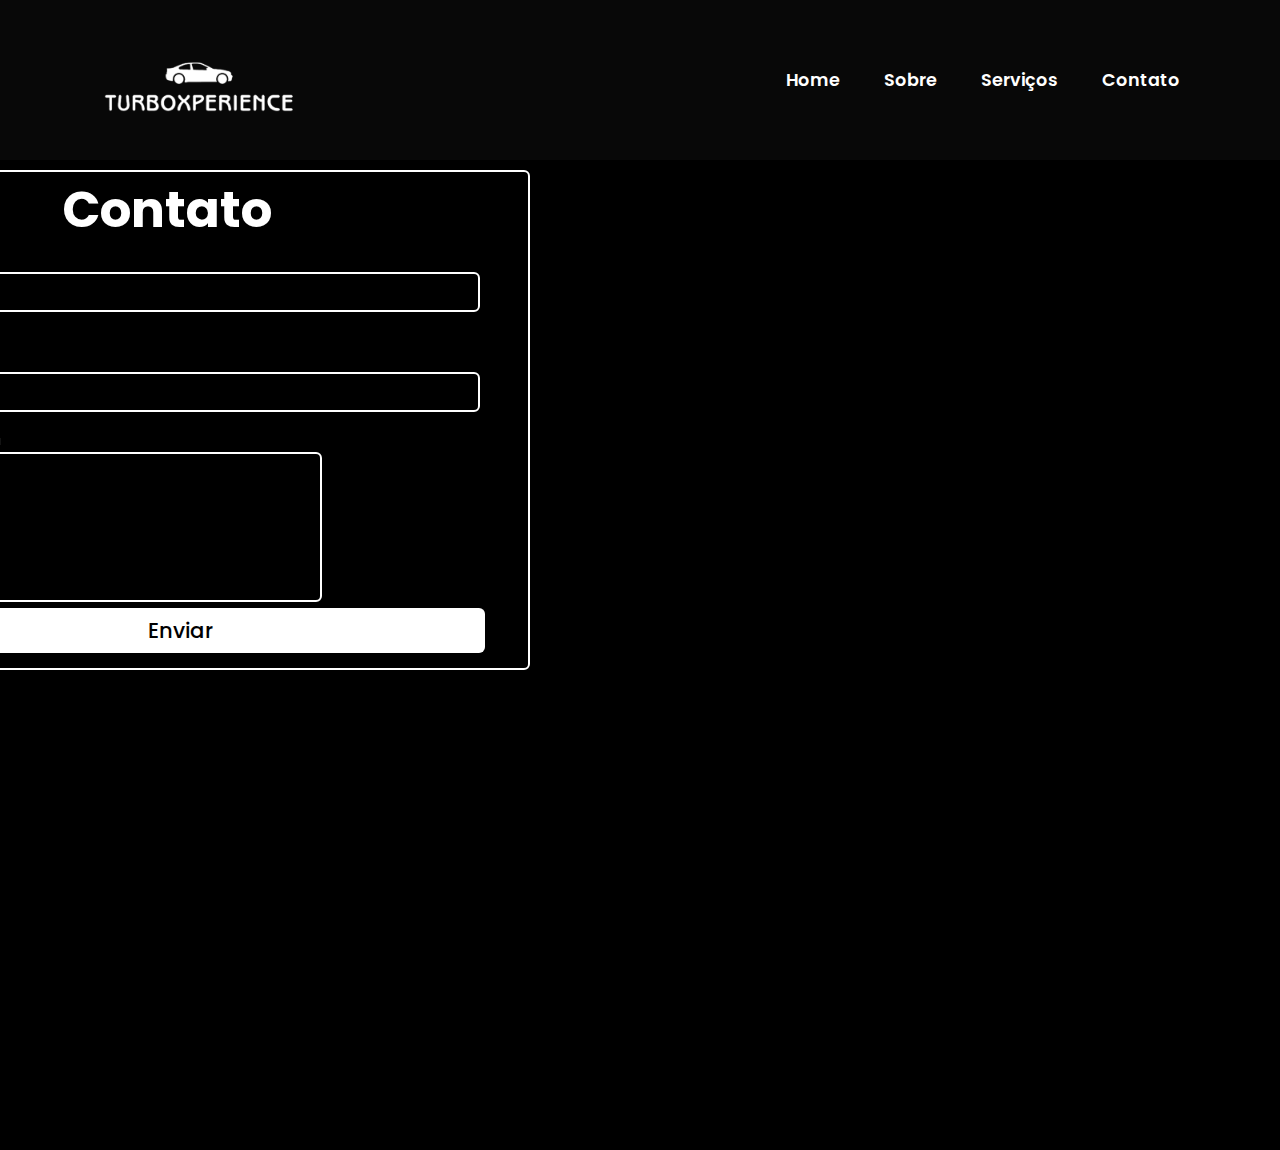
<file: contato.html>
<!--Finalizado-->
<!DOCTYPE html>
<html lang="pr-br">
<head>
    <meta charset="UTF-8">
    <meta name="viewport" content="width=device-width, initial-scale=1.0">
    <link rel="stylesheet" href="./css/contato.css">
    <title>Contato</title>
</head>
<body>

    <header>
        <img src="/img/logo site.png" alt="Logo da TurboXperience" class="logo">
        <nav class="navegacao">
            <a href="index.html">Home</a>
            <a href="qmsms.html">Sobre</a>
            <a href="#">Serviços</a>
            <a href="contato.html">Contato</a>
        </nav>
    </header>
    <div class="wrapper">
        <span class="icon-close"><ion-icon name="close"></ion-icon></span>
     <!--Contato-->
    
        <form action="#">
            <div class="form-box Contato">
                <h4>Contato</h4>
                <div class="input-box email">
                    <span class="icon"><ion-icon name="mail"></ion-icon></span>
                    <input type="email" required>
                    <label>Email</label>
                </div>
                
                <div class="input-box name">
                    <span class="icon"><ion-icon name="person"></ion-icon></span>
                    <input type="name" required>
                    <label>Nome</label>
                </div>
                
                <div class="input-box message">
                    <span class="icon"><ion-icon name="person"></ion-icon></span>
                    <textarea required></textarea>
                    <label>Mensagem</label>
                </div>
            <button type="submit" class="btn">Enviar</button>
        </form>
    </div>
   
     <div class="map-container">
        <iframe src="https://www.google.com/maps/embed?pb=!1m18!1m12!1m3!1d1173.772265734692!2d-35.95263407511008!3d-8.294482965799212!2m3!1f0!2f0!3f0!3m2!1i1024!2i768!4f13.1!3m3!1m2!1s0x7a98be8cf3157dd%3A0x98a0a3ecad4be817!2sCentro%20Universit%C3%A1rio%20UniFavip%20-%20Wyden%20-%20Entrada%20Principal!5e0!3m2!1spt-BR!2sbr!4v1700440804269!5m2!1spt-BR!2sbr">
        </iframe>
        </div>
        
</body>
</file>
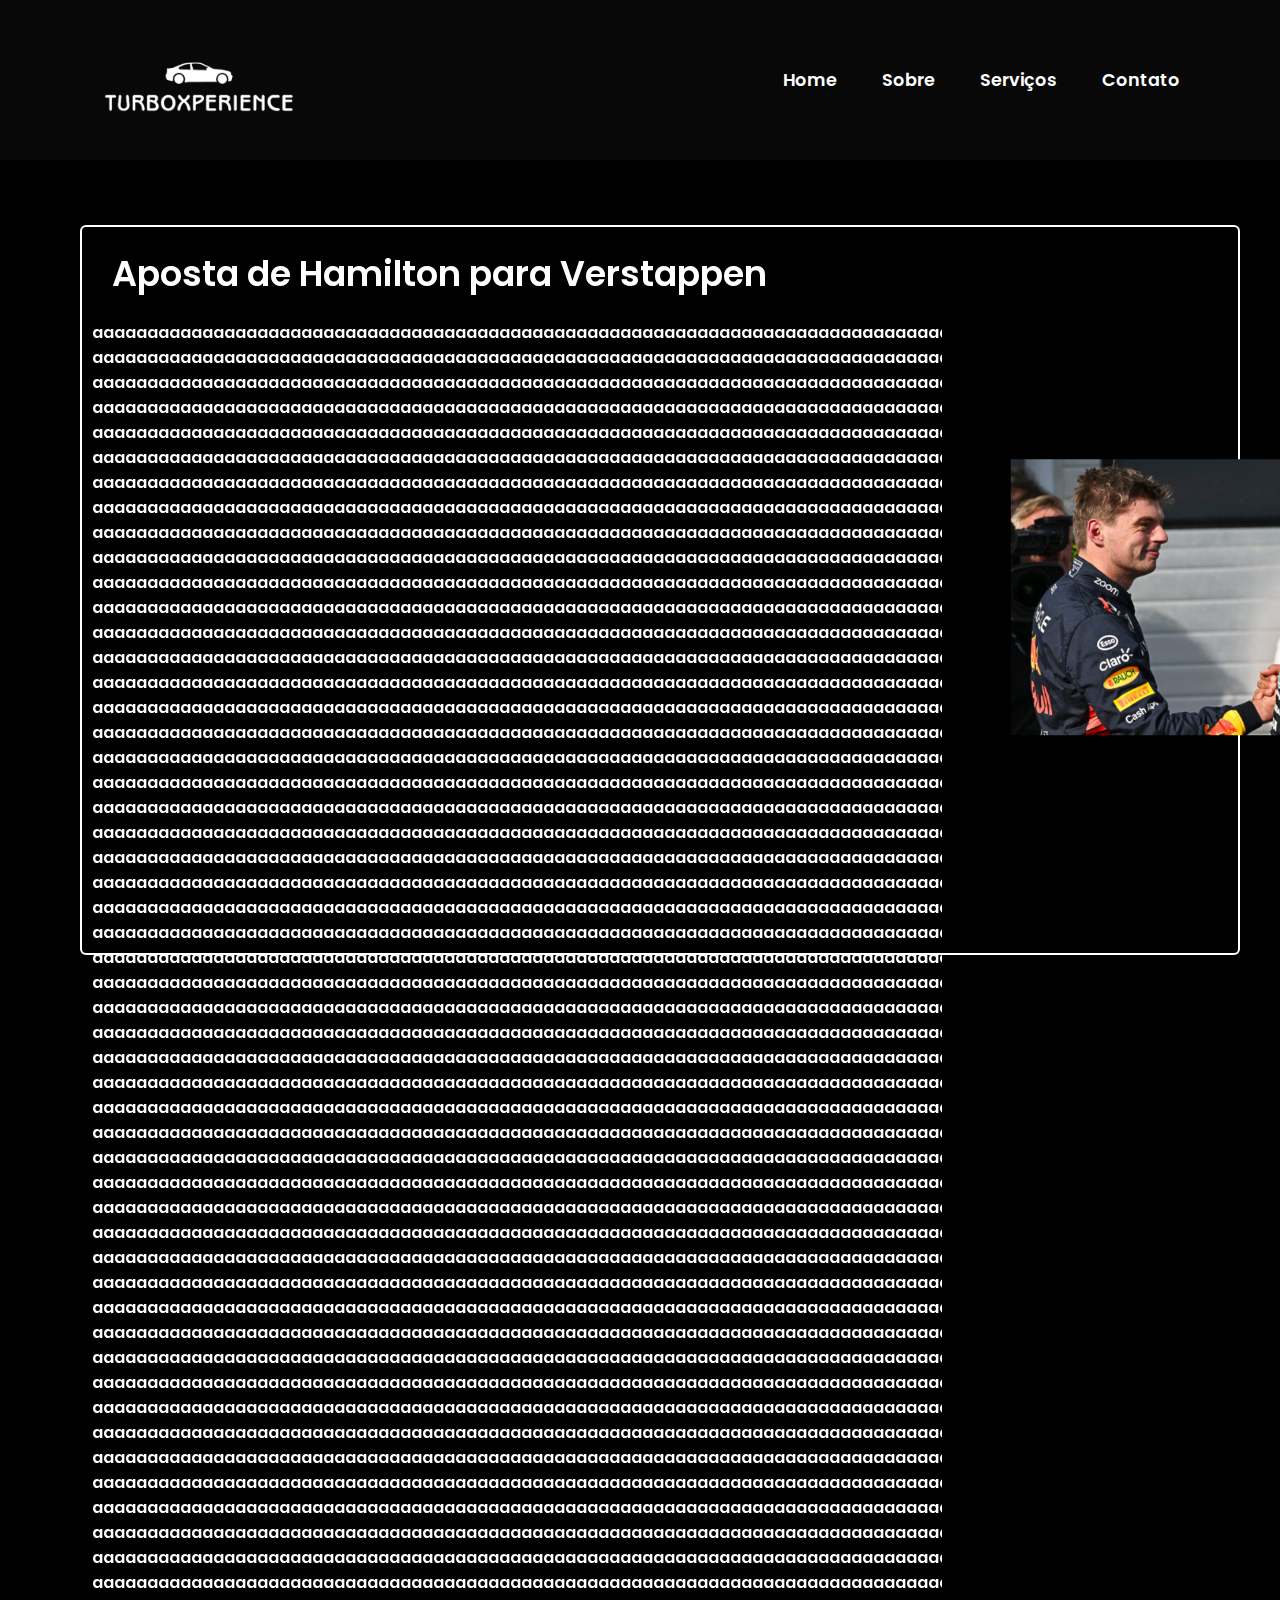
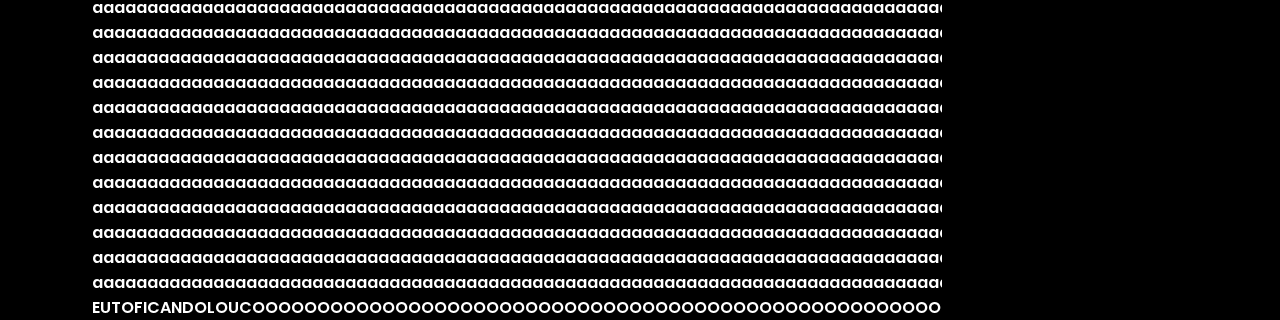
<file: materia1.html>
<!DOCTYPE html>
<html lang="pt-br">
<head>
    <meta charset="UTF-8">
    <meta name="viewport" content="width=device-width, initial-scale=1.0">
    <title>Aposta de Hamilton para Verstappen</title>
    <link rel="stylesheet" href="./css/materia1.css">
</head>
<body>

<!-- começo do header-->
    <header>
        <img src="/img/logo site.png" alt="Logo da TurboXperience" class="logo">
        <nav class="navegacao">
            <a href="index.html">Home</a>
            <a href="qmsms.html">Sobre</a>
            <a href="#">Serviços</a>
            <a href="contato.html">Contato</a>
        </nav>
    </header>
<!-- final do header-->


<!--materia e imagem-->
    <section id="Texto">
            <div class="materia-container">
                <div class="materia">
                    <div class="materia-item">
                        <img src="img/materia 1.png" alt="Materia 1">
                    </div>

        <div id="container">
            <h3>Aposta de Hamilton para Verstappen</h3>
             <p>aaaaaaaaaaaaaaaaaaaaaaaaaaaaaaaaaaaaaaaaaaaaaaaaaaaaaaaaaaaaaaaaaaaaaaaaaaaaaa</p><!--78caracteres-->
             <p>aaaaaaaaaaaaaaaaaaaaaaaaaaaaaaaaaaaaaaaaaaaaaaaaaaaaaaaaaaaaaaaaaaaaaaaaaaaaaa</p>
             <p>aaaaaaaaaaaaaaaaaaaaaaaaaaaaaaaaaaaaaaaaaaaaaaaaaaaaaaaaaaaaaaaaaaaaaaaaaaaaaa</p>
             <p>aaaaaaaaaaaaaaaaaaaaaaaaaaaaaaaaaaaaaaaaaaaaaaaaaaaaaaaaaaaaaaaaaaaaaaaaaaaaaa</p>
             <p>aaaaaaaaaaaaaaaaaaaaaaaaaaaaaaaaaaaaaaaaaaaaaaaaaaaaaaaaaaaaaaaaaaaaaaaaaaaaaa</p>
             <p>aaaaaaaaaaaaaaaaaaaaaaaaaaaaaaaaaaaaaaaaaaaaaaaaaaaaaaaaaaaaaaaaaaaaaaaaaaaaaa</p>
             <p>aaaaaaaaaaaaaaaaaaaaaaaaaaaaaaaaaaaaaaaaaaaaaaaaaaaaaaaaaaaaaaaaaaaaaaaaaaaaaa</p>
             <p>aaaaaaaaaaaaaaaaaaaaaaaaaaaaaaaaaaaaaaaaaaaaaaaaaaaaaaaaaaaaaaaaaaaaaaaaaaaaaa</p>
             <p>aaaaaaaaaaaaaaaaaaaaaaaaaaaaaaaaaaaaaaaaaaaaaaaaaaaaaaaaaaaaaaaaaaaaaaaaaaaaaa</p>
             <p>aaaaaaaaaaaaaaaaaaaaaaaaaaaaaaaaaaaaaaaaaaaaaaaaaaaaaaaaaaaaaaaaaaaaaaaaaaaaaa</p>
             <p>aaaaaaaaaaaaaaaaaaaaaaaaaaaaaaaaaaaaaaaaaaaaaaaaaaaaaaaaaaaaaaaaaaaaaaaaaaaaaa</p>
             <p>aaaaaaaaaaaaaaaaaaaaaaaaaaaaaaaaaaaaaaaaaaaaaaaaaaaaaaaaaaaaaaaaaaaaaaaaaaaaaa</p>
             <p>aaaaaaaaaaaaaaaaaaaaaaaaaaaaaaaaaaaaaaaaaaaaaaaaaaaaaaaaaaaaaaaaaaaaaaaaaaaaaa</p>
             <p>aaaaaaaaaaaaaaaaaaaaaaaaaaaaaaaaaaaaaaaaaaaaaaaaaaaaaaaaaaaaaaaaaaaaaaaaaaaaaa</p>
             <p>aaaaaaaaaaaaaaaaaaaaaaaaaaaaaaaaaaaaaaaaaaaaaaaaaaaaaaaaaaaaaaaaaaaaaaaaaaaaaa</p>
             <p>aaaaaaaaaaaaaaaaaaaaaaaaaaaaaaaaaaaaaaaaaaaaaaaaaaaaaaaaaaaaaaaaaaaaaaaaaaaaaa</p>
             <p>aaaaaaaaaaaaaaaaaaaaaaaaaaaaaaaaaaaaaaaaaaaaaaaaaaaaaaaaaaaaaaaaaaaaaaaaaaaaaa</p>
             <p>aaaaaaaaaaaaaaaaaaaaaaaaaaaaaaaaaaaaaaaaaaaaaaaaaaaaaaaaaaaaaaaaaaaaaaaaaaaaaa</p>
             <p>aaaaaaaaaaaaaaaaaaaaaaaaaaaaaaaaaaaaaaaaaaaaaaaaaaaaaaaaaaaaaaaaaaaaaaaaaaaaaaaaaaaaaaaaaaaaaaaaaaaaaaaaaaaaaaaaaaaaaaaaaaaaaaaaaaaaaaaaaaaaaaaaaaaaaaaaaaaaaaaa</p><!--160caracteres-->
             <p>aaaaaaaaaaaaaaaaaaaaaaaaaaaaaaaaaaaaaaaaaaaaaaaaaaaaaaaaaaaaaaaaaaaaaaaaaaaaaaaaaaaaaaaaaaaaaaaaaaaaaaaaaaaaaaaaaaaaaaaaaaaaaaaaaaaaaaaaaaaaaaaaaaaaaaaaaaaaaaaa</p>
             <p>aaaaaaaaaaaaaaaaaaaaaaaaaaaaaaaaaaaaaaaaaaaaaaaaaaaaaaaaaaaaaaaaaaaaaaaaaaaaaaaaaaaaaaaaaaaaaaaaaaaaaaaaaaaaaaaaaaaaaaaaaaaaaaaaaaaaaaaaaaaaaaaaaaaaaaaaaaaaaaaa</p>
             <p>aaaaaaaaaaaaaaaaaaaaaaaaaaaaaaaaaaaaaaaaaaaaaaaaaaaaaaaaaaaaaaaaaaaaaaaaaaaaaaaaaaaaaaaaaaaaaaaaaaaaaaaaaaaaaaaaaaaaaaaaaaaaaaaaaaaaaaaaaaaaaaaaaaaaaaaaaaaaaaaa</p>
             <p>aaaaaaaaaaaaaaaaaaaaaaaaaaaaaaaaaaaaaaaaaaaaaaaaaaaaaaaaaaaaaaaaaaaaaaaaaaaaaaaaaaaaaaaaaaaaaaaaaaaaaaaaaaaaaaaaaaaaaaaaaaaaaaaaaaaaaaaaaaaaaaaaaaaaaaaaaaaaaaaa</p>
             <p>aaaaaaaaaaaaaaaaaaaaaaaaaaaaaaaaaaaaaaaaaaaaaaaaaaaaaaaaaaaaaaaaaaaaaaaaaaaaaaaaaaaaaaaaaaaaaaaaaaaaaaaaaaaaaaaaaaaaaaaaaaaaaaaaaaaaaaaaaaaaaaaaaaaaaaaaaaaaaaaa</p>
             <p>aaaaaaaaaaaaaaaaaaaaaaaaaaaaaaaaaaaaaaaaaaaaaaaaaaaaaaaaaaaaaaaaaaaaaaaaaaaaaaaaaaaaaaaaaaaaaaaaaaaaaaaaaaaaaaaaaaaaaaaaaaaaaaaaaaaaaaaaaaaaaaaaaaaaaaaaaaaaaaaa</p>
             <p>aaaaaaaaaaaaaaaaaaaaaaaaaaaaaaaaaaaaaaaaaaaaaaaaaaaaaaaaaaaaaaaaaaaaaaaaaaaaaaaaaaaaaaaaaaaaaaaaaaaaaaaaaaaaaaaaaaaaaaaaaaaaaaaaaaaaaaaaaaaaaaaaaaaaaaaaaaaaaaaa</p>
             <p>aaaaaaaaaaaaaaaaaaaaaaaaaaaaaaaaaaaaaaaaaaaaaaaaaaaaaaaaaaaaaaaaaaaaaaaaaaaaaaaaaaaaaaaaaaaaaaaaaaaaaaaaaaaaaaaaaaaaaaaaaaaaaaaaaaaaaaaaaaaaaaaaaaaaaaaaaaaaaaaa</p>
             <p>aaaaaaaaaaaaaaaaaaaaaaaaaaaaaaaaaaaaaaaaaaaaaaaaaaaaaaaaaaaaaaaaaaaaaaaaaaaaaaaaaaaaaaaaaaaaaaaaaaaaaaaaaaaaaaaaaaaaaaaaaaaaaaaaaaaaaaaaaaaaaaaaaaaaaaaaaaaaaaaa</p>
             <p>aaaaaaaaaaaaaaaaaaaaaaaaaaaaaaaaaaaaaaaaaaaaaaaaaaaaaaaaaaaaaaaaaaaaaaaaaaaaaaaaaaaaaaaaaaaaaaaaaaaaaaaaaaaaaaaaaaaaaaaaaaaaaaaaaaaaaaaaaaaaaaaaaaaaaaaaaaaaaaaa</p>
             <p>aaaaaaaaaaaaaaaaaaaaaaaaaaaaaaaaaaaaaaaaaaaaaaaaaaaaaaaaaaaaaaaaaaaaaaaaaaaaaaaaaaaaaaaaaaaaaaaaaaaaaaaaaaaaaaaaaaaaaaaaaaaaaaaaaaaaaaaaaaaaaaaaaaaaaaaaaaaaaaaa</p>
             <p>aaaaaaaaaaaaaaaaaaaaaaaaaaaaaaaaaaaaaaaaaaaaaaaaaaaaaaaaaaaaaaaaaaaaaaaaaaaaaaaaaaaaaaaaaaaaaaaaaaaaaaaaaaaaaaaaaaaaaaaaaaaaaaaaaaaaaaaaaaaaaaaaaaaaaaaaaaaaaaaa</p>
             <p>aaaaaaaaaaaaaaaaaaaaaaaaaaaaaaaaaaaaaaaaaaaaaaaaaaaaaaaaaaaaaaaaaaaaaaaaaaaaaaaaaaaaaaaaaaaaaaaaaaaaaaaaaaaaaaaaaaaaaaaaaaaaaaaaaaaaaaaaaaaaaaaaaaaaaaaaaaaaaaaa</p>
             <p>aaaaaaaaaaaaaaaaaaaaaaaaaaaaaaaaaaaaaaaaaaaaaaaaaaaaaaaaaaaaaaaaaaaaaaaaaaaaaaaaaaaaaaaaaaaaaaaaaaaaaaaaaaaaaaaaaaaaaaaaaaaaaaaaaaaaaaaaaaaaaaaaaaaaaaaaaaaaaaaa</p>
             <p>aaaaaaaaaaaaaaaaaaaaaaaaaaaaaaaaaaaaaaaaaaaaaaaaaaaaaaaaaaaaaaaaaaaaaaaaaaaaaaaaaaaaaaaaaaaaaaaaaaaaaaaaaaaaaaaaaaaaaaaaaaaaaaaaaaaaaaaaaaaaaaaaaaaaaaaaaaaaaaaa</p>
             <p>aaaaaaaaaaaaaaaaaaaaaaaaaaaaaaaaaaaaaaaaaaaaaaaaaaaaaaaaaaaaaaaaaaaaaaaaaaaaaaaaaaaaaaaaaaaaaaaaaaaaaaaaaaaaaaaaaaaaaaaaaaaaaaaaaaaaaaaaaaaaaaaaaaaaaaaaaaaaaaaa</p>
             <p>aaaaaaaaaaaaaaaaaaaaaaaaaaaaaaaaaaaaaaaaaaaaaaaaaaaaaaaaaaaaaaaaaaaaaaaaaaaaaaaaaaaaaaaaaaaaaaaaaaaaaaaaaaaaaaaaaaaaaaaaaaaaaaaaaaaaaaaaaaaaaaaaaaaaaaaaaaaaaaaa</p>
             <p>aaaaaaaaaaaaaaaaaaaaaaaaaaaaaaaaaaaaaaaaaaaaaaaaaaaaaaaaaaaaaaaaaaaaaaaaaaaaaaaaaaaaaaaaaaaaaaaaaaaaaaaaaaaaaaaaaaaaaaaaaaaaaaaaaaaaaaaaaaaaaaaaaaaaaaaaaaaaaaaa</p>
             <p>aaaaaaaaaaaaaaaaaaaaaaaaaaaaaaaaaaaaaaaaaaaaaaaaaaaaaaaaaaaaaaaaaaaaaaaaaaaaaaaaaaaaaaaaaaaaaaaaaaaaaaaaaaaaaaaaaaaaaaaaaaaaaaaaaaaaaaaaaaaaaaaaaaaaaaaaaaaaaaaa</p>
             <p>aaaaaaaaaaaaaaaaaaaaaaaaaaaaaaaaaaaaaaaaaaaaaaaaaaaaaaaaaaaaaaaaaaaaaaaaaaaaaaaaaaaaaaaaaaaaaaaaaaaaaaaaaaaaaaaaaaaaaaaaaaaaaaaaaaaaaaaaaaaaaaaaaaaaaaaaaaaaaaaa</p>
             <p>aaaaaaaaaaaaaaaaaaaaaaaaaaaaaaaaaaaaaaaaaaaaaaaaaaaaaaaaaaaaaaaaaaaaaaaaaaaaaaaaaaaaaaaaaaaaaaaaaaaaaaaaaaaaaaaaaaaaaaaaaaaaaaaaaaaaaaaaaaaaaaaaaaaaaaaaaaaaaaaa</p>
             <p>aaaaaaaaaaaaaaaaaaaaaaaaaaaaaaaaaaaaaaaaaaaaaaaaaaaaaaaaaaaaaaaaaaaaaaaaaaaaaaaaaaaaaaaaaaaaaaaaaaaaaaaaaaaaaaaaaaaaaaaaaaaaaaaaaaaaaaaaaaaaaaaaaaaaaaaaaaaaaaaa</p>
             <p>aaaaaaaaaaaaaaaaaaaaaaaaaaaaaaaaaaaaaaaaaaaaaaaaaaaaaaaaaaaaaaaaaaaaaaaaaaaaaaaaaaaaaaaaaaaaaaaaaaaaaaaaaaaaaaaaaaaaaaaaaaaaaaaaaaaaaaaaaaaaaaaaaaaaaaaaaaaaaaaa</p>
             <p>aaaaaaaaaaaaaaaaaaaaaaaaaaaaaaaaaaaaaaaaaaaaaaaaaaaaaaaaaaaaaaaaaaaaaaaaaaaaaaaaaaaaaaaaaaaaaaaaaaaaaaaaaaaaaaaaaaaaaaaaaaaaaaaaaaaaaaaaaaaaaaaaaaaaaaaaaaaaaaaa</p>
             <p>aaaaaaaaaaaaaaaaaaaaaaaaaaaaaaaaaaaaaaaaaaaaaaaaaaaaaaaaaaaaaaaaaaaaaaaaaaaaaaaaaaaaaaaaaaaaaaaaaaaaaaaaaaaaaaaaaaaaaaaaaaaaaaaaaaaaaaaaaaaaaaaaaaaaaaaaaaaaaaaa</p>
             <p>aaaaaaaaaaaaaaaaaaaaaaaaaaaaaaaaaaaaaaaaaaaaaaaaaaaaaaaaaaaaaaaaaaaaaaaaaaaaaaaaaaaaaaaaaaaaaaaaaaaaaaaaaaaaaaaaaaaaaaaaaaaaaaaaaaaaaaaaaaaaaaaaaaaaaaaaaaaaaaaa</p>
             <p>aaaaaaaaaaaaaaaaaaaaaaaaaaaaaaaaaaaaaaaaaaaaaaaaaaaaaaaaaaaaaaaaaaaaaaaaaaaaaaaaaaaaaaaaaaaaaaaaaaaaaaaaaaaaaaaaaaaaaaaaaaaaaaaaaaaaaaaaaaaaaaaaaaaaaaaaaaaaaaaa</p>
             <p>aaaaaaaaaaaaaaaaaaaaaaaaaaaaaaaaaaaaaaaaaaaaaaaaaaaaaaaaaaaaaaaaaaaaaaaaaaaaaaaaaaaaaaaaaaaaaaaaaaaaaaaaaaaaaaaaaaaaaaaaaaaaaaaaaaaaaaaaaaaaaaaaaaaaaaaaaaaaaaaa</p>
             <p>aaaaaaaaaaaaaaaaaaaaaaaaaaaaaaaaaaaaaaaaaaaaaaaaaaaaaaaaaaaaaaaaaaaaaaaaaaaaaaaaaaaaaaaaaaaaaaaaaaaaaaaaaaaaaaaaaaaaaaaaaaaaaaaaaaaaaaaaaaaaaaaaaaaaaaaaaaaaaaaa</p>
             <p>aaaaaaaaaaaaaaaaaaaaaaaaaaaaaaaaaaaaaaaaaaaaaaaaaaaaaaaaaaaaaaaaaaaaaaaaaaaaaaaaaaaaaaaaaaaaaaaaaaaaaaaaaaaaaaaaaaaaaaaaaaaaaaaaaaaaaaaaaaaaaaaaaaaaaaaaaaaaaaaa</p>
             <p>aaaaaaaaaaaaaaaaaaaaaaaaaaaaaaaaaaaaaaaaaaaaaaaaaaaaaaaaaaaaaaaaaaaaaaaaaaaaaaaaaaaaaaaaaaaaaaaaaaaaaaaaaaaaaaaaaaaaaaaaaaaaaaaaaaaaaaaaaaaaaaaaaaaaaaaaaaaaaaaa</p>
             <p>aaaaaaaaaaaaaaaaaaaaaaaaaaaaaaaaaaaaaaaaaaaaaaaaaaaaaaaaaaaaaaaaaaaaaaaaaaaaaaaaaaaaaaaaaaaaaaaaaaaaaaaaaaaaaaaaaaaaaaaaaaaaaaaaaaaaaaaaaaaaaaaaaaaaaaaaaaaaaaaa</p>
             <p>aaaaaaaaaaaaaaaaaaaaaaaaaaaaaaaaaaaaaaaaaaaaaaaaaaaaaaaaaaaaaaaaaaaaaaaaaaaaaaaaaaaaaaaaaaaaaaaaaaaaaaaaaaaaaaaaaaaaaaaaaaaaaaaaaaaaaaaaaaaaaaaaaaaaaaaaaaaaaaaa</p>
             <p>aaaaaaaaaaaaaaaaaaaaaaaaaaaaaaaaaaaaaaaaaaaaaaaaaaaaaaaaaaaaaaaaaaaaaaaaaaaaaaaaaaaaaaaaaaaaaaaaaaaaaaaaaaaaaaaaaaaaaaaaaaaaaaaaaaaaaaaaaaaaaaaaaaaaaaaaaaaaaaaa</p>
             <p>aaaaaaaaaaaaaaaaaaaaaaaaaaaaaaaaaaaaaaaaaaaaaaaaaaaaaaaaaaaaaaaaaaaaaaaaaaaaaaaaaaaaaaaaaaaaaaaaaaaaaaaaaaaaaaaaaaaaaaaaaaaaaaaaaaaaaaaaaaaaaaaaaaaaaaaaaaaaaaaa</p>
             <p>aaaaaaaaaaaaaaaaaaaaaaaaaaaaaaaaaaaaaaaaaaaaaaaaaaaaaaaaaaaaaaaaaaaaaaaaaaaaaaaaaaaaaaaaaaaaaaaaaaaaaaaaaaaaaaaaaaaaaaaaaaaaaaaaaaaaaaaaaaaaaaaaaaaaaaaaaaaaaaaa</p>
             <p>aaaaaaaaaaaaaaaaaaaaaaaaaaaaaaaaaaaaaaaaaaaaaaaaaaaaaaaaaaaaaaaaaaaaaaaaaaaaaaaaaaaaaaaaaaaaaaaaaaaaaaaaaaaaaaaaaaaaaaaaaaaaaaaaaaaaaaaaaaaaaaaaaaaaaaaaaaaaaaaa</p>
             <p>aaaaaaaaaaaaaaaaaaaaaaaaaaaaaaaaaaaaaaaaaaaaaaaaaaaaaaaaaaaaaaaaaaaaaaaaaaaaaaaaaaaaaaaaaaaaaaaaaaaaaaaaaaaaaaaaaaaaaaaaaaaaaaaaaaaaaaaaaaaaaaaaaaaaaaaaaaaaaaaa</p>
             <p>aaaaaaaaaaaaaaaaaaaaaaaaaaaaaaaaaaaaaaaaaaaaaaaaaaaaaaaaaaaaaaaaaaaaaaaaaaaaaaaaaaaaaaaaaaaaaaaaaaaaaaaaaaaaaaaaaaaaaaaaaaaaaaaaaaaaaaaaaaaaaaaaaaaaaaaaaaaaaaaa</p>
             <p>aaaaaaaaaaaaaaaaaaaaaaaaaaaaaaaaaaaaaaaaaaaaaaaaaaaaaaaaaaaaaaaaaaaaaaaaaaaaaaaaaaaaaaaaaaaaaaaaaaaaaaaaaaaaaaaaaaaaaaaaaaaaaaaaaaaaaaaaaaaaaaaaaaaaaaaaaaaaaaaa</p>
             <p>aaaaaaaaaaaaaaaaaaaaaaaaaaaaaaaaaaaaaaaaaaaaaaaaaaaaaaaaaaaaaaaaaaaaaaaaaaaaaaaaaaaaaaaaaaaaaaaaaaaaaaaaaaaaaaaaaaaaaaaaaaaaaaaaaaaaaaaaaaaaaaaaaaaaaaaaaaaaaaaa</p>
             <p>aaaaaaaaaaaaaaaaaaaaaaaaaaaaaaaaaaaaaaaaaaaaaaaaaaaaaaaaaaaaaaaaaaaaaaaaaaaaaaaaaaaaaaaaaaaaaaaaaaaaaaaaaaaaaaaaaaaaaaaaaaaaaaaaaaaaaaaaaaaaaaaaaaaaaaaaaaaaaaaa</p>
             <p>aaaaaaaaaaaaaaaaaaaaaaaaaaaaaaaaaaaaaaaaaaaaaaaaaaaaaaaaaaaaaaaaaaaaaaaaaaaaaaaaaaaaaaaaaaaaaaaaaaaaaaaaaaaaaaaaaaaaaaaaaaaaaaaaaaaaaaaaaaaaaaaaaaaaaaaaaaaaaaaa</p>
             <p>aaaaaaaaaaaaaaaaaaaaaaaaaaaaaaaaaaaaaaaaaaaaaaaaaaaaaaaaaaaaaaaaaaaaaaaaaaaaaaaaaaaaaaaaaaaaaaaaaaaaaaaaaaaaaaaaaaaaaaaaaaaaaaaaaaaaaaaaaaaaaaaaaaaaaaaaaaaaaaaa</p>
             <p>EUTOFICANDOLOUCOOOOOOOOOOOOOOOOOOOOOOOOOOOOOOOOOOOOOOOOOOOOOOOOOOOOOOOOOOOOOOOOOOOOOOOOOOOOOOOOOOOOOOOOOOOOOOOOOOOOOOOOOOOOOOOOOOOOOOOOOOOOOOOOOOO</p><!--146caracteres-->
            </div>
    </section>
<!--Final da Materia-->




    
</body>
</html>
</file>
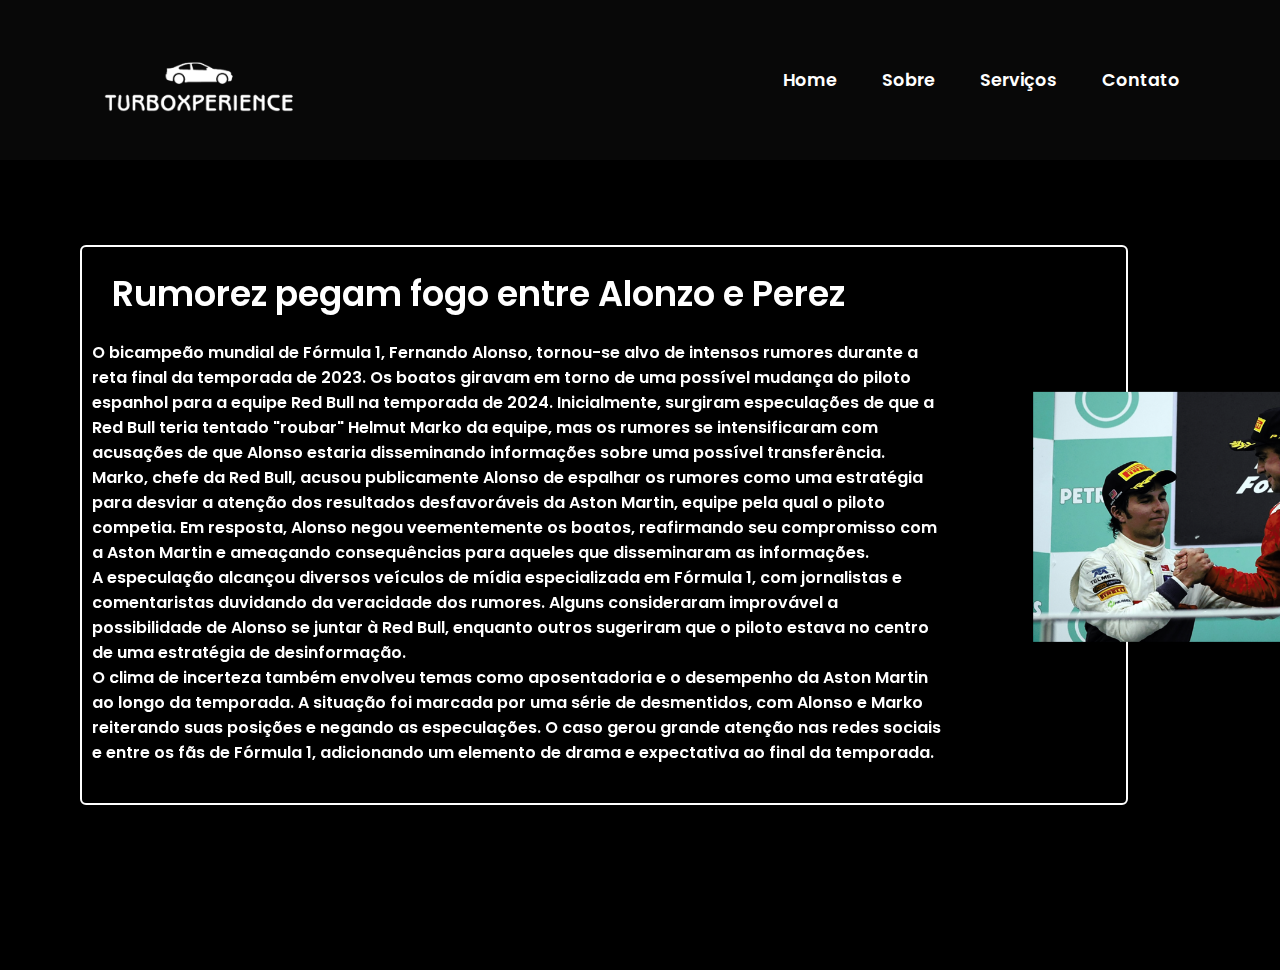
<file: materia2.html>
<!DOCTYPE html>
<html lang="pt-br">
<head>
    <meta charset="UTF-8">
    <meta name="viewport" content="width=device-width, initial-scale=1.0">
    <title>Rumorez pegam fogo entre Alonzo e Perez no final da temporada</title>
    <link rel="stylesheet" href="./css/materia2.css">
</head>
<body>

<!-- começo do header-->
    <header>
        <img src="/img/logo site.png" alt="Logo da TurboXperience" class="logo">
        <nav class="navegacao">
            <a href="index.html">Home</a>
            <a href="qmsms.html">Sobre</a>
            <a href="#">Serviços</a>
            <a href="contato.html">Contato</a>
        </nav>
    </header>
<!-- final do header-->


<!--materia e imagem-->
<section id="Texto">
    <div class="materia-container">
      <div class="materia">
        <div class="materia-item">
          <img src="img/materia2.png" alt="Materia 2">
        </div>
        <div id="container">
          <h3>Rumorez pegam fogo entre Alonzo e Perez </h3>
          <div class="texto-container">
             <p>O bicampeão mundial de Fórmula 1, Fernando Alonso, tornou-se alvo de intensos rumores durante a reta final da temporada de 2023. Os boatos giravam em torno de uma possível mudança do piloto espanhol para a equipe Red Bull na temporada de 2024. Inicialmente, surgiram especulações de que a Red Bull teria tentado "roubar" Helmut Marko da equipe, mas os rumores se intensificaram com acusações de que Alonso estaria disseminando informações sobre uma possível transferência.</p>
             <p>Marko, chefe da Red Bull, acusou publicamente Alonso de espalhar os rumores como uma estratégia para desviar a atenção dos resultados desfavoráveis da Aston Martin, equipe pela qual o piloto competia. Em resposta, Alonso negou veementemente os boatos, reafirmando seu compromisso com a Aston Martin e ameaçando consequências para aqueles que disseminaram as informações.</p>
             <p>A especulação alcançou diversos veículos de mídia especializada em Fórmula 1, com jornalistas e comentaristas duvidando da veracidade dos rumores. Alguns consideraram improvável a possibilidade de Alonso se juntar à Red Bull, enquanto outros sugeriram que o piloto estava no centro de uma estratégia de desinformação.</p>
             <p>O clima de incerteza também envolveu temas como aposentadoria e o desempenho da Aston Martin ao longo da temporada. A situação foi marcada por uma série de desmentidos, com Alonso e Marko reiterando suas posições e negando as especulações. O caso gerou grande atenção nas redes sociais e entre os fãs de Fórmula 1, adicionando um elemento de drama e expectativa ao final da temporada.</p>
          </div>
        </div>
      </div>
    </div>
  </section>
  
<!--Final da Materia-->

<div class="btncomp">
  <a href="https://www.facebook.com/sharer/sharer.php?u=">
    <img width="50" height="50" src="./img/facebook.png" alt="">
  </a>
  
  <a href="https://www.linkedin.com/shareArticle?mini=true&url=">
    <img width="50" height="50" src="./img/linkedin.png" alt="">
  </a>
  
  <a href="https://www.instagram.com">
    <img width="50" height="50" src="/img/instagram.png" alt="">
  </a>
  </div>


    
</body>
</html>
</file>
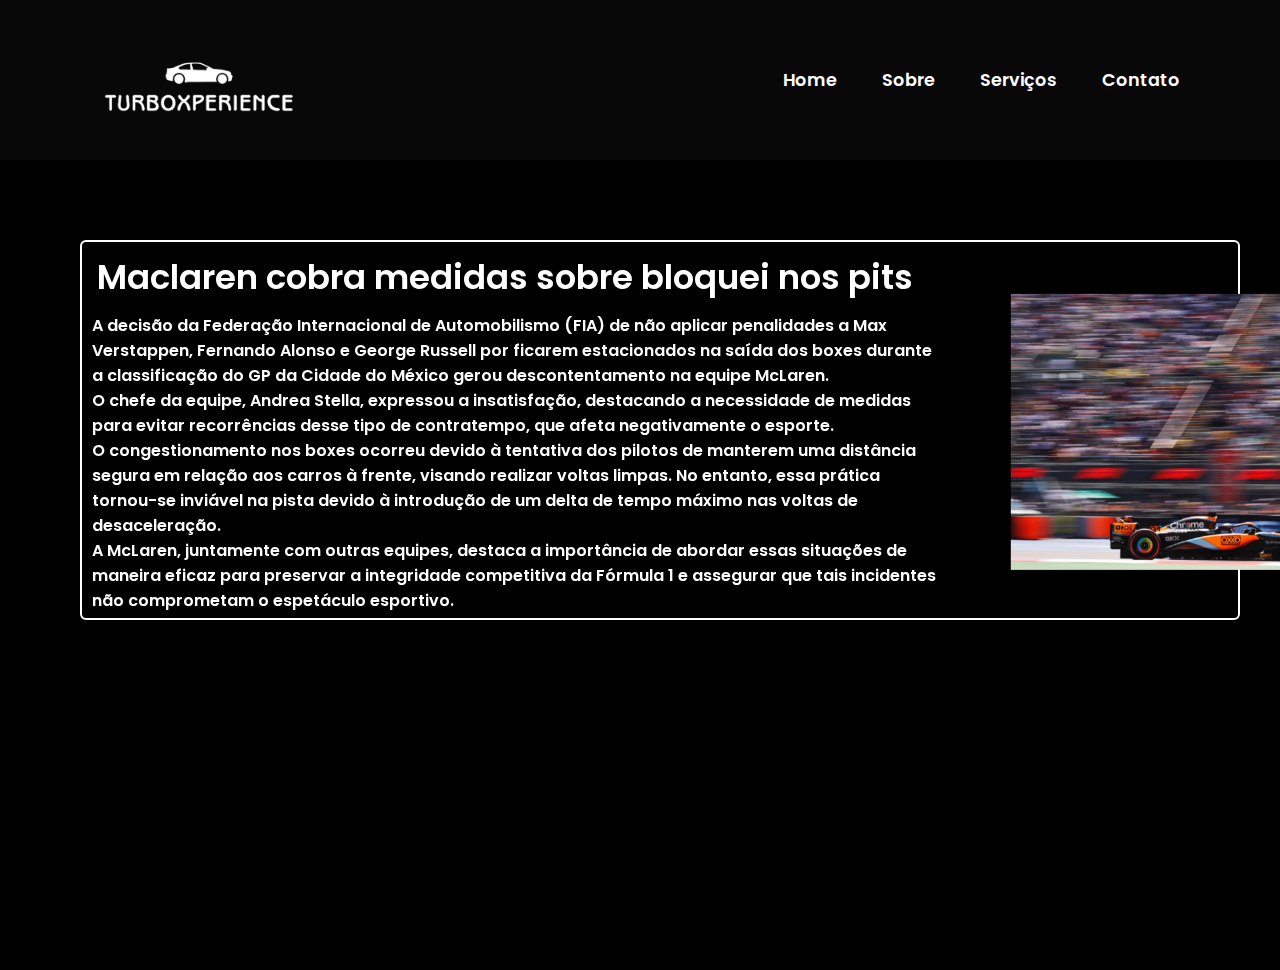
<file: materia3.html>
<!DOCTYPE html>
<html lang="pt-br">
<head>
    <meta charset="UTF-8">
    <meta name="viewport" content="width=device-width, initial-scale=1.0">
    <title>Maclaren cobra medidas sobre bloquei nos pits</title>
    <link rel="stylesheet" href="./css/materia3.css">
</head>
<body>

<!-- começo do header-->
    <header>
        <img src="/img/logo site.png" alt="Logo da TurboXperience" class="logo">
        <nav class="navegacao">
            <a href="index.html">Home</a>
            <a href="qmsms.html">Sobre</a>
            <a href="#">Serviços</a>
            <a href="contato.html">Contato</a>
        </nav>
    </header>
<!-- final do header-->


<!--materia e imagem-->
<section id="Texto">
    <div class="materia-container">
      <div class="materia">
        <div class="materia-item">
          <img src="img/materia 3.png" alt="Materia 2">
        </div>
        <div id="container">
          <h3>Maclaren cobra medidas sobre bloquei nos pits </h3>
          <div class="texto-container">
             <p>A decisão da Federação Internacional de Automobilismo (FIA) de não aplicar penalidades a Max Verstappen, Fernando Alonso e George Russell por ficarem estacionados na saída dos boxes durante a classificação do GP da Cidade do México gerou descontentamento na equipe McLaren.</p> 
             <p>O chefe da equipe, Andrea Stella, expressou a insatisfação, destacando a necessidade de medidas para evitar recorrências desse tipo de contratempo, que afeta negativamente o esporte.</p>
             <p>O congestionamento nos boxes ocorreu devido à tentativa dos pilotos de manterem uma distância segura em relação aos carros à frente, visando realizar voltas limpas. No entanto, essa prática tornou-se inviável na pista devido à introdução de um delta de tempo máximo nas voltas de desaceleração.</p> 
             <p>A McLaren, juntamente com outras equipes, destaca a importância de abordar essas situações de maneira eficaz para preservar a integridade competitiva da Fórmula 1 e assegurar que tais incidentes não comprometam o espetáculo esportivo.</p>
          </div>
        </div>
      </div>
    </div>
  </section>
  
<!--Final da Materia-->




    
</body>
</html>
</file>
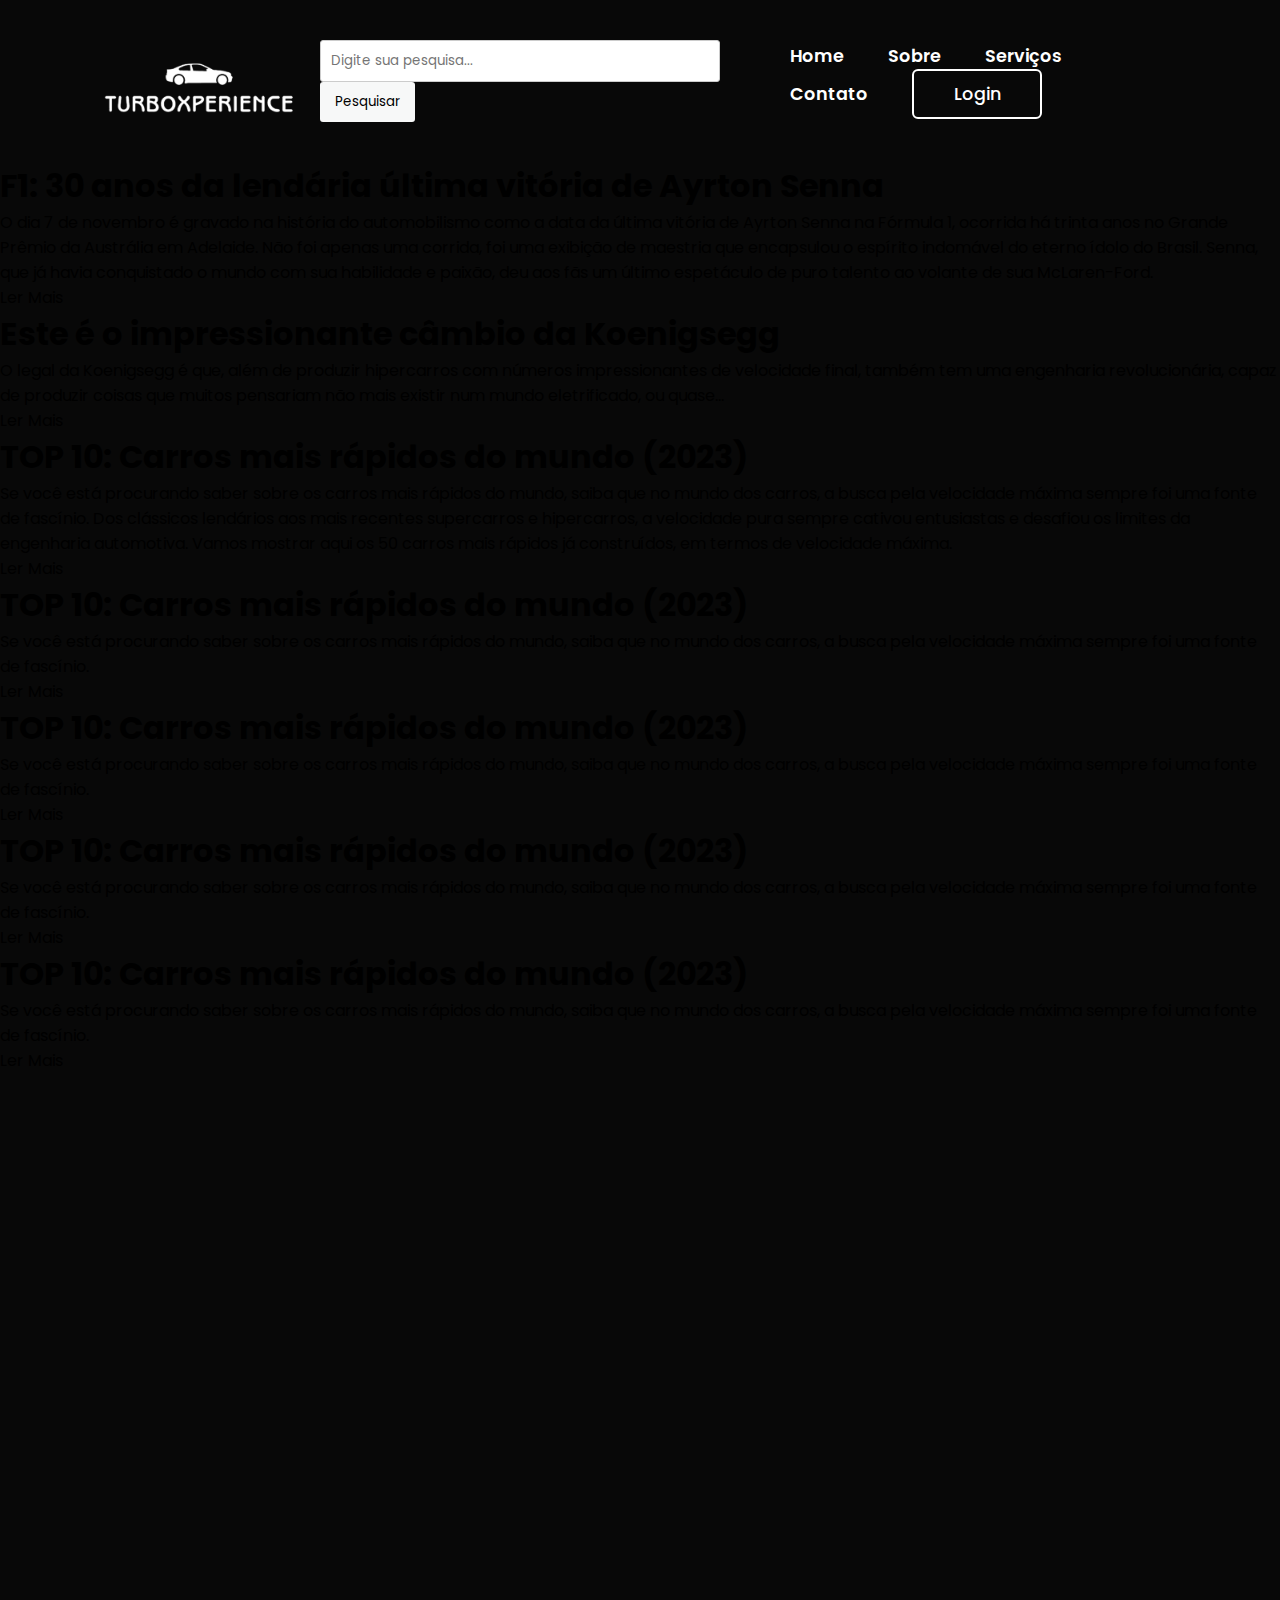
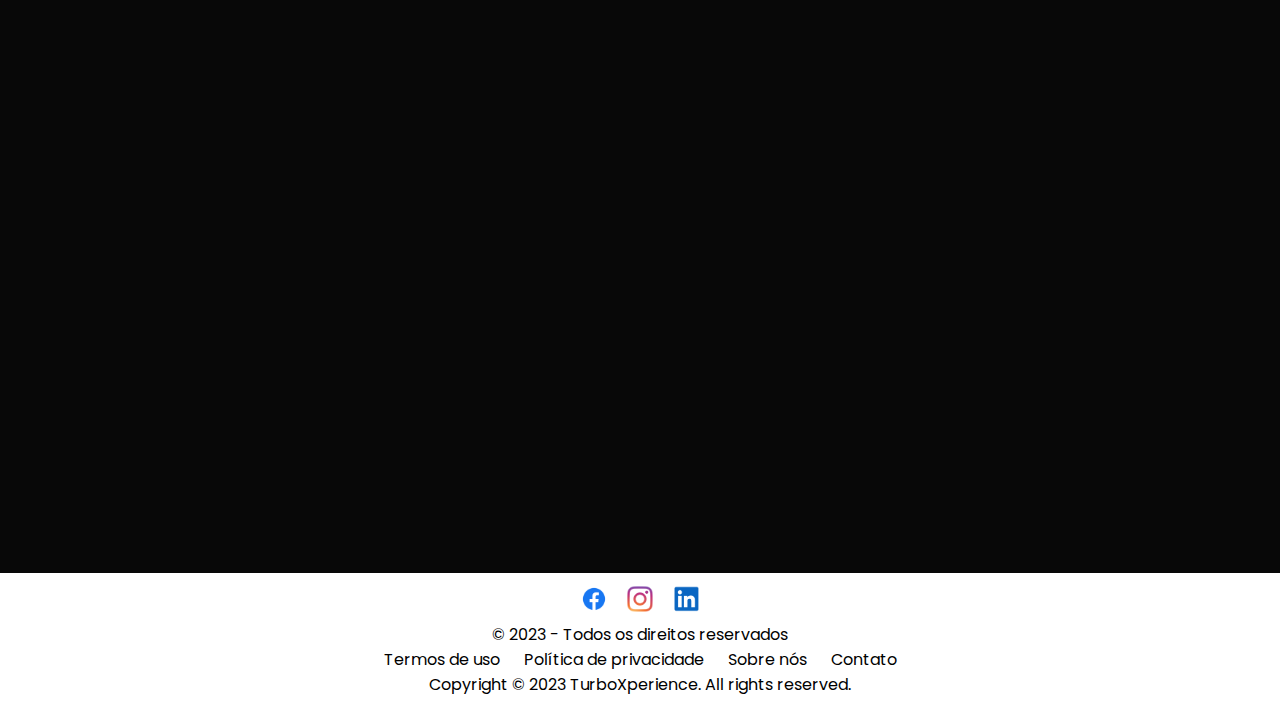
<file: materias.html>
<!DOCTYPE html>
<html lang="pt-br">
<head>
    <meta charset="UTF-8">
    <meta name="viewport" content="width=device-width, initial-scale=1.0">
    <title>TurboXperience</title>
    <link rel="stylesheet" href="./css/style.css">
</head>
<body>
    <!-- Cabeçalho (Header) -->
    <header>
        <img src="/img/logo site.png" alt="Logo da TurboXperience" class="logo">
<!-- barra de pesquisa-->
        <div class="form-pesquisa">
        <form class="/search" method="get">
            <input class="input-pesquisa" type="text" id="search" name="q" placeholder="Digite sua pesquisa...">
            <input class="input-pesquisabtn" type="submit" value="Pesquisar">
        </form>
        </div>
        <!--navbar-->
        <nav class="navegacao">
          <a href="index.html">Home</a>
          <a href="qmsms.html">Sobre</a>
          <a href="#">Serviços</a>
          <a href="contato.html">Contato</a>
          <button class="btnLogin-popup">Login</button>
        </nav>
        
      </header>

    <div class="wrapper">
        <span class="icon-close"><ion-icon name="close"></ion-icon></span>
        
        <!-- Formulário de Login -->
        <div class="form-box login">
            <h2>Login</h2>
            <form action="#">
                <div class="input-box">
                    <span class="icon"><ion-icon name="mail"></ion-icon></span>
                    <input type="email" required>
                    <label>Email</label>
                </div>
                
                <div class="input-box">
                    <span class="icon"><ion-icon name="lock-closed"></ion-icon></span>
                    <input type="password" required>
                    <label>Senha</label>
                </div>
                
                <div class="lembrar-de-mim">
                    <label><input type="checkbox"> Lembrar de mim</label>
                    <a href="#">Esqueceu a senha?</a>
                </div>
                
                <button type="submit" class="btn">Login</button>
                
                <div class="login-register">
                    <p>Não possui uma conta? <a href="#" class="register-link">Registrar</a></p>
                </div>
            </form>
        </div>

        <!-- Formulário de Registro -->
        <div class="form-box register">
            <h2>Registrar</h2>
            <form action="#">
                <div class="input-box">
                    <span class="icon"><ion-icon name="person"></ion-icon></span>
                    <input type="text" required>
                    <label>Nome de Usuário</label>
                </div>
                
                <div class="input-box">
                    <span class="icon"><ion-icon name="mail"></ion-icon></span>
                    <input type="email" required>
                    <label>Email</label>
                </div>
                
                <div class="input-box">
                    <span class="icon"><ion-icon name="lock-closed"></ion-icon></span>
                    <input type="password" required>
                    <label>Senha</label>
                </div>
                
                <div class="lembrar-de-mim">
                    <label><input type="checkbox"> Aceito os termos e condições</label>
                </div>
                
                <button type="submit" class="btn">Registrar</button>
                
                <div class="login-register">
                    <p>Já possui uma conta? <a href="#" class="login-link">Login</a></p>
                </div>
            </form>
        </div>
    </div>

<main>

    <section>
        <div class="estrutura3">
          <h1>F1: 30 anos da lendária última vitória de Ayrton Senna</h1>
          <p>O dia 7 de novembro é gravado na história do automobilismo como a data da última vitória de Ayrton Senna na Fórmula 1, ocorrida há trinta anos no Grande Prêmio da Austrália em Adelaide. Não foi apenas uma corrida, foi uma exibição de maestria que encapsulou o espírito indomável do eterno ídolo do Brasil. Senna, que já havia conquistado o mundo com sua habilidade e paixão, deu aos fãs um último espetáculo de puro talento ao volante de sua McLaren-Ford.</p>
          <a class="" href="https://www.f1mania.net/f1/f1-30-anos-da-lendaria-ultima-vitoria-de-ayrton-senna/">Ler Mais</a>
        </div>
     
         <div class="estrutura3">
          <h1>Este é o impressionante câmbio da Koenigsegg</h1>
          <p>O legal da Koenigsegg é que, além de produzir hipercarros com números impressionantes de velocidade final, também tem uma engenharia revolucionária, capaz de produzir coisas que muitos pensariam não mais existir num mundo eletrificado, ou quase…</p>
          <a class="" href="https://www.noticiasautomotivas.com.br/esta-e-o-impressionante-cambio-de-9-marchas-e-7-embreagens-da-koenigsegg/">Ler Mais</a>
         </div>
     
      <div class="estrutura3">
         <h1>TOP 10: Carros mais rápidos do mundo (2023)</h1>
         <p>Se você está procurando saber sobre os carros mais rápidos do mundo, saiba que no mundo dos carros, a busca pela velocidade máxima sempre foi uma fonte de fascínio. 
             Dos clássicos lendários aos mais recentes supercarros e hipercarros, a velocidade pura sempre cativou entusiastas e desafiou os limites da engenharia automotiva.
             
             Vamos mostrar aqui os 50 carros mais rápidos já construídos, em termos de velocidade máxima.</p>
         <a class="" href="https://www.noticiasautomotivas.com.br/carros-mais-rapidos-do-mundo/">Ler Mais</a>
      </div>
     
      <div class="estrutura3">
         <h1>TOP 10: Carros mais rápidos do mundo (2023)</h1>
         <p>Se você está procurando saber sobre os carros mais rápidos do mundo, saiba que no mundo dos carros, a busca pela velocidade máxima sempre foi uma fonte de fascínio.</p>
         <a class="" href="https://www.noticiasautomotivas.com.br/carros-mais-rapidos-do-mundo/">Ler Mais</a>
      </div>
     
      <div class="estrutura3">
        <h1>TOP 10: Carros mais rápidos do mundo (2023)</h1>
        <p>Se você está procurando saber sobre os carros mais rápidos do mundo, saiba que no mundo dos carros, a busca pela velocidade máxima sempre foi uma fonte de fascínio.</p>
        <a class="" href="https://www.noticiasautomotivas.com.br/carros-mais-rapidos-do-mundo/">Ler Mais</a>
     </div>

     <div class="estrutura3">
        <h1>TOP 10: Carros mais rápidos do mundo (2023)</h1>
        <p>Se você está procurando saber sobre os carros mais rápidos do mundo, saiba que no mundo dos carros, a busca pela velocidade máxima sempre foi uma fonte de fascínio.</p>
        <a class="" href="https://www.noticiasautomotivas.com.br/carros-mais-rapidos-do-mundo/">Ler Mais</a>
     </div>

     <div class="estrutura3">
        <h1>TOP 10: Carros mais rápidos do mundo (2023)</h1>
        <p>Se você está procurando saber sobre os carros mais rápidos do mundo, saiba que no mundo dos carros, a busca pela velocidade máxima sempre foi uma fonte de fascínio.</p>
        <a class="" href="https://www.noticiasautomotivas.com.br/carros-mais-rapidos-do-mundo/">Ler Mais</a>
     </div>

     </section>


</main>

<footer>
 
    <div class="footer">
        <div class="social-icons">
          <a href="https://www.facebook.com/" target="_blank"><img src="img/facebook.png" alt="Facebook"></a>
          <a href="https://www.instagram.com/" target="_blank"><img src="img/instagram.png" alt="instagram"></a>
          <a href="https://www.linkedin.com/" target="_blank"><img src="img/linkedin.png" alt="LinkedIn"></a>
        </div>
        <footer>
            <p>&copy; 2023 - Todos os direitos reservados</p>
            <nav>
                <ul>
                    <li><a href="#">Termos de uso</a></li>
                    <li><a href="#">Política de privacidade</a></li>
                    <li><a href="qmsms.html">Sobre nós</a></li>
                    <li><a href="contato.html">Contato</a></li>
                </ul>
            </nav>
        </footer>
        <p>Copyright &copy; 2023 TurboXperience. All rights reserved.</p>
     </div>

</footer>


    </body>

    <script src="js/script.js"></script>
    </html>
</file>
<file: css/contato.css>
/* Define a fonte 'Poppins' importada do Google Fonts para ser usada em todo o documento */
@import url('https://fonts.googleapis.com/css2?family=Poppins:wght@300;400;500;600;700;800;900&display=swap');

/* Definições gerais para todos os elementos HTML */
* {
    margin: 0;
    padding: 0;
    box-sizing: border-box;
    font-family: 'Poppins', sans-serif;
}

/* Estilização do logotipo */
.logo {
    width: 200px;
    /* Largura do logotipo */
    height: auto;
    /* Altura ajustada automaticamente à largura */
    user-select: none;
    /* Evita a seleção de texto no logotipo */
    font-size: 2em;
    color: #fff;
    /* Cor do logotipo */
}

/* Estilização da página */
body {
    display: flex;
    justify-content: center;
    align-items: center;
    min-height: 100vh;
    background: #000000;
    background-size: cover;
    /* A imagem de fundo cobrirá toda a área */
    background-position: center;
    /* Centraliza a imagem de fundo */
}

/* Estilização do cabeçalho (Header) */
header {
    background-color: #080808;
    position: fixed;
    top: 0;
    left: 0;
    width: 100%;
    padding: 20px 100px;
    display: flex;
    justify-content: space-between;
    align-items: center;
    z-index: 99; /* Camada mais alta (fica acima de outros elementos) */
}

/* Estilização dos links de navegação no cabeçalho */
.navegacao a {
    font-size: 1.1em;
    color: #ffffff;
    /* Cor do texto */
    text-decoration: none;
    font-weight: 600;
    margin-left: 40px;
    position: center;
}

/* Efeito de sublinhado nos links de navegação ao passar o mouse */
.navegacao a::after {
    content: '';
    position: absolute;
    left: 0;
    bottom: -6px;
    width: 100%;
    height: 3px;
    background: #fff;
    /* Cor do sublinhado */
    border-radius: 5px;
    transform-origin: right;
    transform: scale(0);
    transition: transform 0.5s;
}

.navegacao a:hover::after {
    transform-origin: left;
    transform: scale(1);
}

.form-box {
    position: relative;
    bottom: 0px;
    top: 170px;
    width: 680px;
    height: 500px;
    background: transparent;
    border: 2px solid #fff;
    outline: none;
    border-radius: 6px;
    cursor: pointer;
    font-size: 1.1em;
    color: #fff;
    font-weight: 100;
    right: 450px;

    backdrop-filter: blur(30px);
}

/* Estilização do sublinhado do campo de email */
.input-box {
    position: relative;
    width: 90%;
    height: 40px;
    bottom: -40px;
    border-bottom: 2px solid #fff;
    margin: 60px 20px 30px;
    background: transparent;
    border: 2px solid #fff;
    outline: none;
    border-radius: 6px;
    cursor: pointer;
    font-size: 1.1em;
    font-weight: 500;
}

.input-box.message label {
    position: relative;
    width: 90%;
    top: -188px;
    margin-left: 10px;
    color: #fff;
    font-size: 1.1em;
}

.input-box.name label {
    position: relative;
    width: 90%;
    top: -70px;
    margin-left: 1px;
    color: #fff;
    font-size: 1.1em;
}

.input-box.email label {
    position: relative;
    width: 90%;
    top: -70px;
    margin-left: 1px;
    color: #fff;
    font-size: 1.1em;
}

.input-box.message {
    width: 0px;
    height: 0px;
    top: 20px;
    background: transparent;
    border: transparent;
    outline: none;
    border-radius: 6px;
    cursor: pointer;
    font-size: 1.1em;
    font-weight: 500;
    margin-left: 10px;
}

.input-box.message textarea {
    width: 450px;
    height: 150px;
    background: transparent;
    border: 2px solid #fff;
    outline: none;
    border-radius: 6px;
    cursor: pointer;
    font-size: .7em;
    font-weight: 500;
    margin-left: 10px;
    resize: none;
    padding: 10px;
    color: #ffffff;
    line-height: 1.5;
}


.input-box label {
    position: center;
    top: -110%;
    left: 5px;
    font-size: 1em;
    color: #ffffff;
    font-weight: 600;
    pointer-events: none;
    padding: 0 35px 0 5px;
    transition: 0.5s;
}

.input-box input {
    position: center;
    width: 100%;
    height: 100%;
    background: transparent;
    border: none;
    outline: none;
    font-size: 0.9em;
    color: #ffffff;
    font-weight: 600;
    padding: 0 35px 0 5px;
    transition: 0.5s;
}

.input-box input:focus~label,
.input-box input:valid~label {
    bottom: 5px;
}

.btn {
    position: absolute;
    left: 25px;
    bottom: 15px;
    width: 90%;
    height: 45px;
    background: #fff;
    border: none;
    outline: none;
    border-radius: 6px;
    cursor: pointer;
    font-size: 1.2em;
    color: #000000;
    font-weight: 500;
}

.Contato h4 {
    position: absolute;
    font-size: 50px;
    /* Altere o tamanho do texto conforme necessário */
    color: #ffffff;
    /* Cor do texto */
    margin-bottom: 95px;
    /* Espaço inferior para separar do restante do formulário */
    left: 210px;
}

/* Estilos para o contêiner do mapa */
.map-container {
    left: 240px;
    position: relative;
    bottom: 380px;
    width: 100%;
    height: 600px; /* Ajuste conforme necessário */
}

/* Estilos para a tag iframe do Google Maps */
.map-container iframe {
    width: 130%;
    height: 95%;
    border: none; /* Remover a borda */
}

/* Exemplo de estilos para ajustar a posição do mapa */
.map-container {
    margin-top: 50px; /* Margem superior de 50 pixels (ajuste conforme necessário) */
    /* Adicione mais estilos conforme necessário para posicionar o mapa da maneira desejada */
}
</file>
<file: css/materia1.css>
/* Define a fonte 'Poppins' importada do Google Fonts para ser usada em todo o documento */
@import url('https://fonts.googleapis.com/css2?family=Poppins:wght@300;400;500;600;700;800;900&display=swap');

/* Definições gerais para todos os elementos HTML */
* {
    margin: 0;
    padding: 0;
    box-sizing: border-box;
    font-family: 'Poppins', sans-serif;
}

/* Estilização do logotipo */
.logo {
    width: 200px;
    height: auto;
    user-select: none;
    font-size: 2em;
    color: #fff;
}

/* Estilização do cabeçalho (Header) */
header {
    background-color: #080808;
    position: fixed;
    top: 0;
    left: 0;
    width: 100%;
    padding: 20px 100px;
    display: flex;
    justify-content: space-between;
    align-items: center;
    z-index: 99; /* Camada mais alta (fica acima de outros elementos) */
}

/* Estilos da navegação */
.navegacao a {
    font-size: 1.1em;
    color: #fff;
    text-decoration: none;
    font-weight: 600;
    margin-left: 40px;
    position: relative;
}

/* Efeito de sublinhado nos links de navegação ao passar o mouse */
.navegacao a::after {
    content: '';
    position: absolute;
    left: 0;
    bottom: -6px;
    width: 100%;
    height: 3px;
    background: #fff;
    border-radius: 5px;
    transform-origin: right;
    transform: scale(0);
    transition: transform 0.5s;
}

.navegacao a:hover::after {
    transform-origin: left;
    transform: scale(1);
}

/* Estilos do corpo da página */
body {
    position: relative;
    top: 50px;
    font-weight: 100;
    margin-left: 40px;
    border-radius: 6px;
    display: flex;
    justify-content: center;
    align-items: center;
    min-height: 100vh;
    background: #000000;
    background-size: cover;
    background-position: center;
}

/* Estilos para a seção principal */
section {
    position: relative;
    top: 90px;
    width: 1500px;/*lados*/
    height: 730px; /*baixo*/
    background: transparent;
    border: 2px solid #fff;
    border-radius: 6px;
    backdrop-filter: blur(30px);
    margin: 40px; /* Adicione margens internas para afastar o conteúdo das bordas */
}

#container p {
    position: relative;
    left: 10px;
    font-weight: 80;
    font-size: 16px;
    color: #fff;
    font-weight: 600;
    max-width: 850px; 
    overflow: hidden;
    text-overflow: ellipsis; /* Isso adiciona reticências (...) para indicar que o texto foi cortado */
    display: flex; 
   -webkit-line-clamp: 100; /* Substitua pelo número desejado de linhas */
   -webkit-box-orient: vertical;
}

#container h3 {
    margin: 20px; /* Adicione margens ao redor do texto conforme necessário */
    left: 10px;
    position: relative;
    font-weight: 80;
    font-size: 35px;
    color: #fff;
    font-weight: 600;
}

.materia-item {
    position: relative;
}

.materia-item img {
    max-width: 40%;/*tamanho da imagem*/
    height: auto;
    position: absolute; /* Usando position: absolute para posicionar a imagem dentro de .materia-item */
    top: 350px; 
    left: 1160px; 
    transform: translate(-50%, -50%); /* Centralizando a imagem dentro de .materia-item */
}

.btncomp {
    right: 250px;
    top: 500px;
    position: relative;
    display: flex;
}
</file>
<file: css/materia2.css>
/* Define a fonte 'Poppins' importada do Google Fonts para ser usada em todo o documento */
@import url('https://fonts.googleapis.com/css2?family=Poppins:wght@300;400;500;600;700;800;900&display=swap');

/* Definições gerais para todos os elementos HTML */
* {
    margin: 0;
    padding: 0;
    box-sizing: border-box;
    font-family: 'Poppins', sans-serif;
}

/* Estilização do logotipo */
.logo {
    width: 200px;
    height: auto;
    user-select: none;
    font-size: 2em;
    color: #fff;
}

/* Estilização do cabeçalho (Header) */
header {
    background-color: #080808;
    position: fixed;
    top: 0;
    left: 0;
    width: 100%;
    padding: 20px 100px;
    display: flex;
    justify-content: space-between;
    align-items: center;
    z-index: 99; /* Camada mais alta (fica acima de outros elementos) */
}

/* Estilos da navegação */
.navegacao a {
    font-size: 1.1em;
    color: #fff;
    text-decoration: none;
    font-weight: 600;
    margin-left: 40px;
    position: relative;
}

/* Efeito de sublinhado nos links de navegação ao passar o mouse */
.navegacao a::after {
    content: '';
    position: absolute;
    left: 0;
    bottom: -6px;
    width: 100%;
    height: 3px;
    background: #fff;
    border-radius: 5px;
    transform-origin: right;
    transform: scale(0);
    transition: transform 0.5s;
}

.navegacao a:hover::after {
    transform-origin: left;
    transform: scale(1);
}

/* Estilos do corpo da página */
body {
    position: relative;
    top: 70px;
    font-weight: 100;
    margin-left: 40px;
    border-radius: 6px;
    display: flex;
    justify-content: center;
    align-items: center;
    min-height: 100vh;
    background: #000000;
    background-size: cover;
    background-position: center;
}

/* Estilos para a seção principal */
section {
    position: relative;
    top: 5px;
    width: 1500px;/*lados*/
    height: 560px; /*baixo*/
    background: transparent;
    border: 2px solid #fff;
    border-radius: 6px;
    backdrop-filter: blur(30px);
    margin: 40px; /* Adicione margens internas para afastar o conteúdo das bordas */
}

#container p {
    position: relative;
    left: 10px;
    font-weight: 80;
    font-size: 16px;
    color: #fff;
    font-weight: 600;
    max-width: 850px; 
    overflow: hidden;
    text-overflow: ellipsis; /* Isso adiciona reticências (...) para indicar que o texto foi cortado */
    display: flex; 
   -webkit-line-clamp: 100; /* Substitua pelo número desejado de linhas */
   -webkit-box-orient: vertical;
}

#container h3 {
    margin: 20px; /* Adicione margens ao redor do texto conforme necessário */
    left: 10px;
    position: relative;
    font-weight: 80;
    font-size: 35px;
    color: #fff;
    font-weight: 600;
}

.materia-item {
    position: relative;
}

.materia-item img {
    max-width: 40%;/*tamanho da imagem*/
    height: auto;
    position: absolute; /* Usando position: absolute para posicionar a imagem dentro de .materia-item */
    top: 250px; 
    left: 1160px; 
    transform: translate(-50%, -50%); /* Centralizando a imagem dentro de .materia-item */
}
</file>
<file: css/materia3.css>
/* Define a fonte 'Poppins' importada do Google Fonts para ser usada em todo o documento */
@import url('https://fonts.googleapis.com/css2?family=Poppins:wght@300;400;500;600;700;800;900&display=swap');

/* Definições gerais para todos os elementos HTML */
* {
    margin: 0;
    padding: 0;
    box-sizing: border-box;
    font-family: 'Poppins', sans-serif;
}

/* Estilização do logotipo */
.logo {
    width: 200px;
    height: auto;
    user-select: none;
    font-size: 2em;
    color: #fff;
}

/* Estilização do cabeçalho (Header) */
header {
    background-color: #080808;
    position: fixed;
    top: 0;
    left: 0;
    width: 100%;
    padding: 20px 100px;
    display: flex;
    justify-content: space-between;
    align-items: center;
    z-index: 99; /* Camada mais alta (fica acima de outros elementos) */
}

/* Estilos da navegação */
.navegacao a {
    font-size: 1.1em;
    color: #fff;
    text-decoration: none;
    font-weight: 600;
    margin-left: 40px;
    position: relative;
}

/* Efeito de sublinhado nos links de navegação ao passar o mouse */
.navegacao a::after {
    content: '';
    position: absolute;
    left: 0;
    bottom: -6px;
    width: 100%;
    height: 3px;
    background: #fff;
    border-radius: 5px;
    transform-origin: right;
    transform: scale(0);
    transition: transform 0.5s;
}

.navegacao a:hover::after {
    transform-origin: left;
    transform: scale(1);
}

/* Estilos do corpo da página */
body {
    position: relative;
    top: 70px;
    font-weight: 100;
    margin-left: 40px;
    border-radius: 6px;
    display: flex;
    justify-content: center;
    align-items: center;
    min-height: 100vh;
    background: #000000;
    background-size: cover;
    background-position: center;
}

/* Estilos para a seção principal */
section {
    position: relative;
    top: -90px;
    width: 1500px;/*lados*/
    height: 380px; /*baixo*/
    background: transparent;
    border: 2px solid #fff;
    border-radius: 6px;
    backdrop-filter: blur(30px);
    margin: 40px; /* Adicione margens internas para afastar o conteúdo das bordas */
}

#container p {
    position: relative;
    left: 10px;
    font-weight: 80;
    font-size: 16px;
    color: #fff;
    font-weight: 600;
    max-width: 850px; 
    overflow: hidden;
    text-overflow: ellipsis; /* Isso adiciona reticências (...) para indicar que o texto foi cortado */
    display: flex; 
   -webkit-line-clamp: 100; /* Substitua pelo número desejado de linhas */
   -webkit-box-orient: vertical;
}

#container h3 {
    margin: 10px; /* Adicione margens ao redor do texto conforme necessário */
    left: 5px;
    position: relative;
    font-weight: 80;
    font-size: 34px;
    color: #fff;
    font-weight: 600;
}

.materia-item {
    position: relative;
}

.materia-item img {
    max-width: 40%;/*tamanho da imagem*/
    height: auto;
    position: absolute; /* Usando position: absolute para posicionar a imagem dentro de .materia-item */
    top: 180px; 
    left: 1160px; 
    transform: translate(-50%, -50%); /* Centralizando a imagem dentro de .materia-item */
}
</file>
<file: css/style.css>
/* Define a fonte 'Poppins' importada do Google Fonts para ser usada em todo o documento */
@import url('https://fonts.googleapis.com/css2?family=Poppins:wght@300;400;500;600;700;800;900&display=swap');

/* Definições gerais para todos os elementos HTML */
* {
    margin: 0;
    padding: 0;
    box-sizing: border-box;
    font-family: 'Poppins', sans-serif;
}

/* Estilização do logotipo */
.logo {
    width: 200px; /* Largura do logotipo */
    height: auto; /* Altura ajustada automaticamente à largura */
    user-select: none; /* Evita a seleção de texto no logotipo */
}

/* Estilização da página */
body {
    display: fixed;
    justify-content: center;
    align-items: center;
    min-height: 100vh;
    background: #080808; /*fundo da navbar */
    background-size: cover; /* A imagem de fundo cobrirá toda a área */
    background-position: center; /* Centraliza a imagem de fundo */
}

/* Estilização do cabeçalho (Header) */
header {
    background-color: #080808;
    position: relative;
    top: 0;
    left: 0;
    width: 100%;
    padding: 20px 100px;
    display: flex;
    justify-content: space-between;
    align-items: center;
    z-index: 0; /* Camada mais alta (fica acima de outros elementos) */
}

/* Estilização do logotipo no cabeçalho */
.logo {
    font-size: 2em;
    color: #fff; /* Cor do logotipo */
    user-select: none; /* Evita a seleção de texto no logotipo */
}

/* Estilização dos links de navegação no cabeçalho */
.navegacao a {
    position: relative;
    font-size: 1.1em;
    color: #fff; /* Cor do texto */
    text-decoration: none;
    font-weight: 600;
    margin-left: 40px;
}

/* Efeito de sublinhado nos links de navegação ao passar o mouse */
.navegacao a::after {
    content: '';
    position: absolute;
    left: 0;
    bottom: -6px;
    width: 100%;
    height: 3px;
    background: #fff; /* Cor do sublinhado */
    border-radius: 5px;
    transform-origin: right;
    transform: scale(0);
    transition: transform 0.5s;
}

.navegacao a:hover::after {
    transform-origin: left;
    transform: scale(1);
}

/* Estilização do botão "Login" no cabeçalho */
.navegacao .btnLogin-popup {
    width: 130px;
    height: 50px;
    background: transparent;
    border: 2px solid #fff;
    outline: none;
    border-radius: 6px;
    cursor: pointer;
    font-size: 1.1em;
    color: #fff;
    font-weight: 500;
    margin-left: 40px;
    transition: 0.5s;
}

.navegacao .btnLogin-popup:hover {
    background: #fff; /* Cor de fundo ao passar o mouse */
    color: #162938; /* Cor do texto ao passar o mouse */
}

/* Estilização do contêiner principal */
.wrapper {
    position: absolute;
    left: 600px; /* era isso aqui q apagaram */
    width: 400px;
    height: 440px;
    background: transparent;
    border: 2px solid rgba(0, 0, 0, 0.5);
    border-radius: 20px;
    backdrop-filter: blur(20px);
    box-shadow: 0 0 30px rgba(0, 0, 0, 0.5);
    display: flex;
    justify-content: center;
    align-items: center;
    overflow: hidden;
    transform: scale(0);
    transition: transform 0.5s ease, height 0.2s ease;
    z-index: 1;
}

/* Ativação do contêiner principal */
.wrapper.active-popup {
    transform: scale(1);
    z-index: 1;
}

/* Aumento de altura do contêiner principal quando ativo */
.wrapper.active {
    height: 520px;
}

/* Estilização dos formulários de login e registro */
.wrapper .form-box {
    width: 100%;
    padding: 40px;
}

/* Estilização do formulário de login */
.wrapper .form-box.login {
    transition: transform 0.18s ease;
    transform: translateX(0);
}

/* Efeito de deslize do formulário de login quando ativo */
.wrapper.active .form-box.login {
    transition: none;
    transform: translateX(-400px);
}

/* Estilização do formulário de registro */
.wrapper .form-box.register {
    position: absolute;
    transition: none;
    transform: translateX(400px);
}

/* Efeito de deslize do formulário de registro quando ativo */
.wrapper.active .form-box.register {
    transition: transform 0.18s ease;
    transform: translateX(0);
}

/* Estilização do ícone de fechar o formulário */
.wrapper .icon-close {
    position: absolute;
    top: 0;
    right: 0;
    width: 45px;
    height: 45px;
    background: #000000; /* Cor de fundo do ícone de fechar */
    font-size: 2em;
    color: #ffffff; /* Cor do ícone de fechar */
    display: flex;
    justify-content: center;
    align-items: center;
    border-bottom-left-radius: 20px;
    cursor: pointer;
    z-index: 1;
}

/* Estilização do título do formulário */
.form-box h2 {
   font-size: 2em;
    color: #000000;
    text-align: center ;
}

/* Estilização das caixas de entrada de texto */
.input-box {
    position: relative;
    width: 100%;
    height: 50px;
    border-bottom: 2px solid #000000;
    margin: 30px 0;
}

/* Estilização das etiquetas das caixas de entrada de texto */
.input-box label {
    position: absolute;
    top: 50%;
    left: 5px;
    transform: translateY(-50%);
    font-size: 1em;
    color: #000000;
    font-weight: 500;
    pointer-events: none;
    transition: 0.5s;
}

/* Efeito de animação das etiquetas quando a caixa de entrada de texto está em foco ou preenchida */
.input-box input:focus~label,
.input-box input:valid~label {
    top: 5px;
}

/* Estilização das caixas de entrada de texto */
.input-box input {
    width: 100%;
    height: 100%;
    background: transparent;
    border: none;
    outline: none;
    font-size: 0.9em;
    color: #000000;
    font-weight: 600;
    padding: 0 35px 0 5px;
}

/* Estilização dos ícones nas caixas de entrada de texto */
.input-box .icon {
    position: absolute;
    right: 8px;
    font-size: 1.2em;
    color: #000000;
    line-height: 57px;
}

/* Estilização do lembrete "Lembrar de mim" */
.lembrar-de-mim {
    font-size: 0.7em;
    color: #000000;
    font-weight: 500;
    margin: -15px 0 15px;
    display: flex;
    justify-content: space-between;
}

/* Estilização da caixa de seleção "Lembrar de mim" */
.lembrar-de-mim label input {
    accent-color: #00abfa; /* Cor de realce da caixa de seleção */
    margin-right: 3px;
}

/* Estilização do link "Esqueceu a senha?" */
.lembrar-de-mim a {
    color: #000000;
    text-decoration: none;
}

/* Efeito de sublinhado no link "Esqueceu a senha?" ao passar o mouse */
.lembrar-de-mim a:hover {
    text-decoration: underline;
}

/* Estilização do botão */
.btn {
    width: 100%;
    height: 45px;
    background: #000000; /* Cor de fundo do botão */
    border: none;
    outline: none;
    border-radius: 6px;
    cursor: pointer;
    font-size: 1.2em;
    color: #ffffff; /* Cor do texto do botão */
    font-weight: 500;
}

/* Estilização do texto "Já possui uma conta?" ou "Não possui uma conta?" */
.login-register {
    font-size: 0.8em;
    color: #000000;
    text-align: center;
    font-weight: 500;
    margin: 25px 0 10px;
}

/* Estilização do link "Registrar" ou "Login" no texto de registro/login */
.login-register p a {
    color: #00c3ff;
    text-decoration: none;
    font-weight: 600;
}

/* Efeito de sublinhado no link "Registrar" ou "Login" ao passar o mouse */
.login-register p a:hover {
    text-decoration: underline;
}
    
section h3 {
    display: flex;
    align-items: center;
    justify-content: center;
    flex-direction: column;
    padding: 40px; 
    background: transparent;
    width: 400px; 
    box-shadow: 0 0 30px rgba(0, 0, 0, 0.5);
}

/* banner */

.banner-container {
    top: 130px;
    position: absolute;
    overflow: hidden;
}

.banner {
    display: flex;
    transition: transform 0.5s ease-in-out;
}

.banner-item {
    flex: 0 0 100%;
    box-sizing: border-box;
}

.banner-item img {
    width: 100%;
    height: auto;
}

.info-btn {
    position: relative;
    background-color: #000000;
    width: 350px;
    height: auto;
    border-radius: 6px;
    font-weight: 600;
    font-size: 60px;
    left: 120px;
    bottom: 150px;
    display: flex;
    align-items: center;  
    justify-content: center;
    text-decoration: none;
    color: #ffffff;
}

.banner-indicators {
    position: absolute;
    display: flex;
    justify-content: center;
    bottom: 150px; /* Mova os indicadores para a parte inferior */
    left: 0; /* Centralize os indicadores na horizontal */
    right: 0;
}

.banner-indicator {
    width: 10px; /* Largura do indicador */
    height: 10px; /* Altura do indicador */
    border-radius: 50%; /* Borda arredondada para criar um círculo */
    background-color: #ffffff; /* Cor das bolinhas brancas */
    margin: 0 5px; /* Espaçamento entre os indicadores */
    cursor: pointer;
}

.banner-indicator.active {
    background-color: #000000; /* Cor preta para o indicador ativo */
}

.form-pesquisa{
    padding: 20px;
    display: flex;
    align-items: center;
    font-family: 'Poppins', sans-serif;
}

.input-pesquisa[type="text"] {
    flex: 1;
    padding: 10px;
    box-sizing: border-box;
    border: 1px solid #ccc;
    border-radius: 3px;
    margin-right: 10px;
    width: 400px;
}

.input-pesquisabtn[type="submit"] {
    background-color: #f7f8f8;
    color: #000000;
    padding: 10px 15px;
    border: none;
    border-radius: 3px;
    cursor: pointer;
}

.input-pesquisabtn[type="submit"]:hover {
    background-color: #0696f7;
}

.estrutura {
    background-color: #f2f2f2;
    padding: 20px;
    margin: 20px;
    border: white;
    border-radius: 10px;
    box-shadow:0 0 15px rgb(255, 255, 255);
    position: relative;
    display: absolute;
    top: 750px;
   }

  .footer {
    background-color: #ffffff;
    padding: 10px;
    margin: 0 auto;
    width: 100%;
    text-align: center;
    color: #000000;
    position: relative;
    display: absolute;
    top: 1100px;
    justify-content: space-between;
   }

   .social-icons a {
    margin: 0 5px;
   }
   
   .social-icons img {
    width: 32px;
    height: 32px;
   }
 


ul {
	list-style: none;
	padding: 0;
	margin: 0;
}

li {
	display: inline-block;
	margin: 0 10px;
}

a {
	color: black;
	text-decoration: none;
}
</file>
